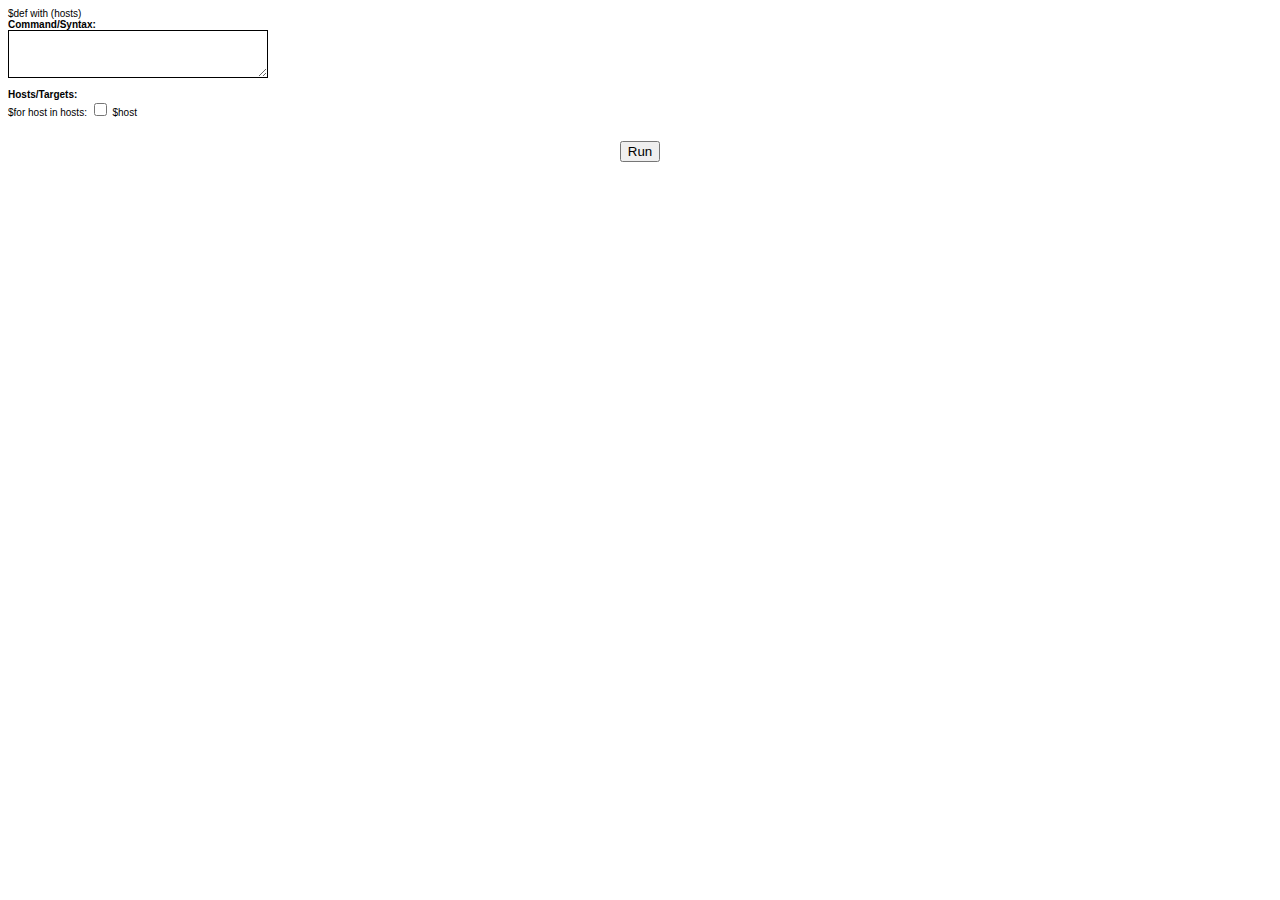
<file: templates/cmd_exec_form.html>
$def with (hosts)

<html>
	<head>
		<meta http-equiv="Content-type" content="text/html; charset=UTF-8"/>
		<link rel=stylesheet href="/static/pytrol.css" TYPE="text/css">
	</head>

	<body>
		<form name="cmd_exec" method="POST" action="cmd_exec" target="cmd_return">
			<strong>Command/Syntax:</strong><br> <textarea name="cmd" rows="3" cols="33"></textarea><br><br>

			<strong>Hosts/Targets:</strong><br>
			$for host in hosts:
				<input name="hostname" type="checkbox" value="$host"> $host <br>

			<br><br>
			<center><input value="Run" type="submit"></center>
		</form>
	</body>
</html>
</file>
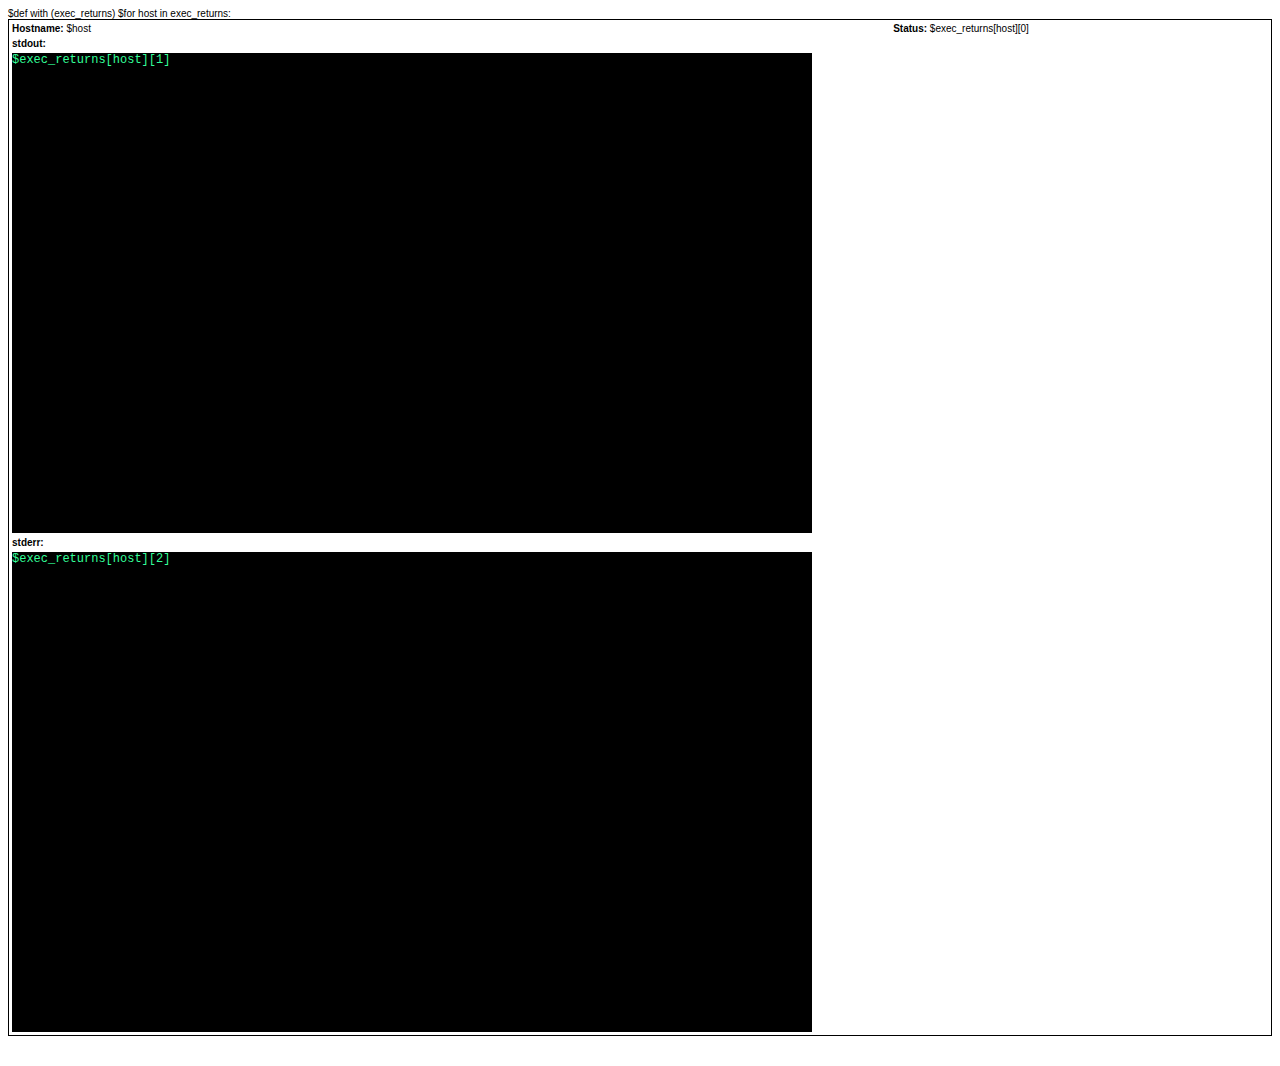
<file: templates/cmd_exec_return.html>
$def with (exec_returns)

<html>
	<head>
		<meta http-equiv="Content-type" content="text/html; charset=UTF-8"/>
		<link rel=stylesheet href="/static/pytrol.css" TYPE="text/css">
	</head>

	<body>
		$for host in exec_returns:
			<table width="100%" height="100%" border="0" cellspacing="0" cellpadding="0" class="return">
				<tr>
					<td width="70%" nowrap="yes"><strong>Hostname:</strong> $host </td>
					<td width="30%" nowrap="yes"><strong>Status:</strong> $exec_returns[host][0] </td>
				</tr>
				<tr>
					<td width="100%" nowrap="yes" colspan=2><strong>stdout:</strong>
				</tr>
				<tr>
					<td width="100%" nowrap="yes" colspan=2>
						<pre class="return">$exec_returns[host][1]</pre>
					</td>
				</tr>
				<tr>
					<td width="100%" nowrap="yes" colspan=2>
						<strong>stderr:</strong>
					</td>
				</tr>
				<tr>
					<td width="100%" valign="top" nowrap="yes" colspan=2>
						<pre class="return">$exec_returns[host][2]</pre>
					</td>
				</tr>
			</table>
			<br><br>
	</body>
</html>
</file>
<file: static/pytrol.css>
body {
	background-color: #FFFFFF;
	font-family: verdana, arial, sans-serif, serif;
	font-size:10px;
	color:#000000
	margin: 5px 10px;
}

textarea {
	background-color: #FFFFFF; 
	font-family: monospace;
	font-size: 12px;
	color:#000000;
	border:1px solid #000000;
}

table.return {
	border-width: 1px;
	border-spacing: 2px;
	border-style: solid;
	border-color: #000000;
	border-collapse: separate;
	background-color: #FFFFFF;
}

table.return th {
	border-width: 1px solid green;
	padding: 1px;
	-moz-border-radius: 3px;
}

table.return td {
	border-width: 1px solid green;
	padding: 1px;
	-moz-border-radius: 3px;

	font-family: verdana, arial, sans-serif, serif;
	font-size:10px;
	color:#000000
	margin: 5px 10px;
}

pre.return {
	font-family: monospace;
	font-size: 12px;
	width: 800px;
	height: 480px;
	background-color: #000000;
	color: #33FF99;
	overflow: auto
}
</file>
